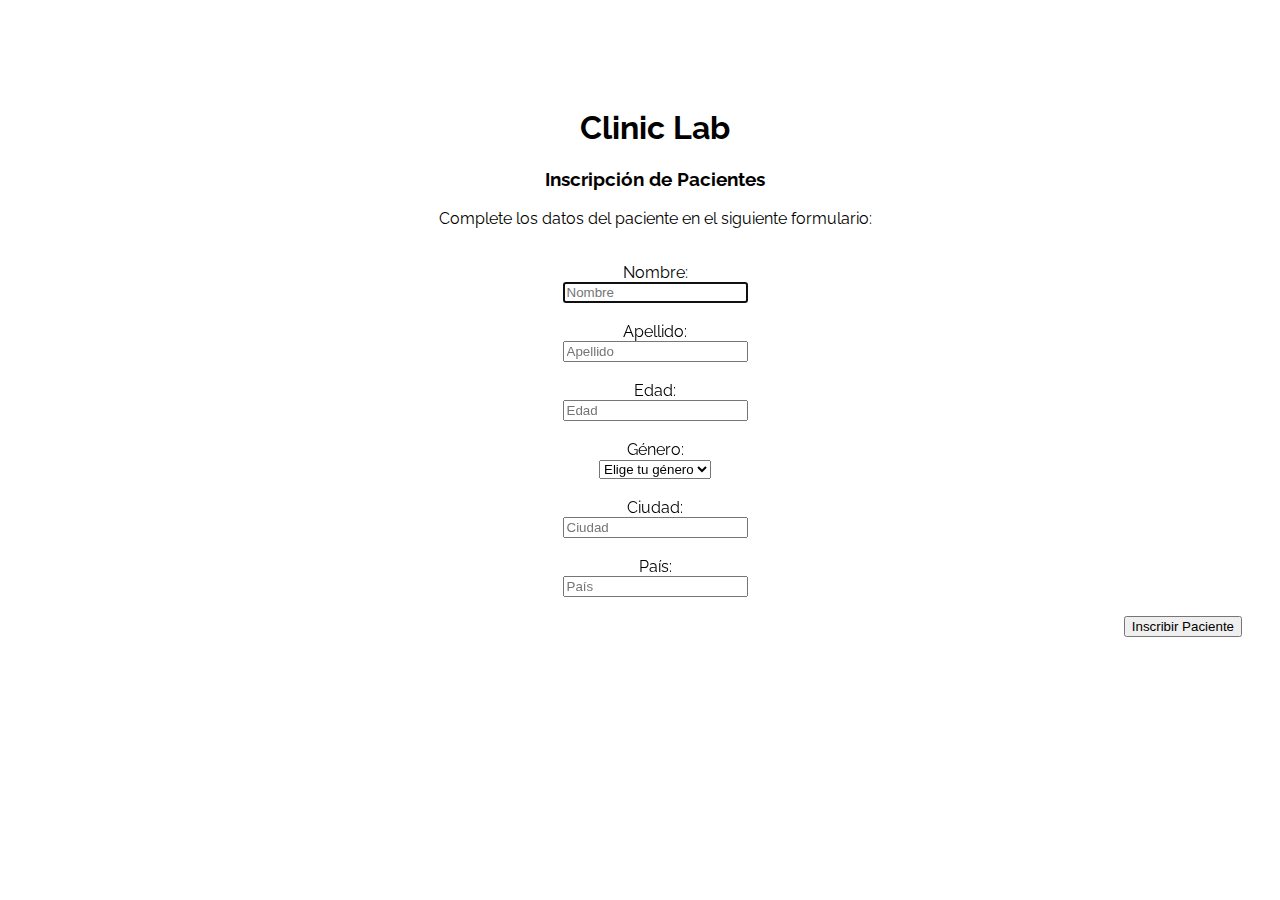
<file: index.html>
<!DOCTYPE html>
<html lang="en">
<head>
  <meta charset="UTF-8">
  <meta name="viewport" content="width=device-width, initial-scale=1.0">
  <meta http-equiv="X-UA-Compatible" content="ie=edge">
  <title>Clinic-Lab</title>
  <link rel="stylesheet" href="assets/css/main.css">
  <link href="https://fonts.googleapis.com/css?family=Raleway" rel="stylesheet">
</head>
<body>
  <div class="formulario">
    <h1>Clinic Lab</h1>
    <h3>Inscripción de Pacientes</h3>
    <p>Complete los datos del paciente en el siguiente formulario:</p>
    <br>
    <form action="" id="completa">
      <label for="">Nombre:</label><br>
      <input type="text" class="ingresos" id="nombre" placeholder="Nombre" autofocus required><br>
      <span></span><br>
      <label for="">Apellido:</label><br>
      <input type="text" class="ingresos" id="apellido" placeholder="Apellido" required><br>
      <span></span><br>
      <label for="">Edad:</label><br>
      <input type="text" class="ingresos" id="edad" placeholder="Edad" required><br>
      <span></span><br>
  <!--     <input type="text" id="genero" placeholder="Género" /><br /> -->
      <label for="">Género:</label><br>
      <select name="generos" id="genero">
        <option value="" hidden="">Elige tu género</option>
        <option value="femenino">Femenino</option>
        <option value="masculino">Masculino</option>
      </select><br><br>
      <label for="">Ciudad:</label><br>
      <input type="text" class="ingresos" id="ciudad" placeholder="Ciudad" required><br>
      <span></span><br>
      <label for="">País:</label><br>
      <input type="text" class="ingresos" id="pais" placeholder="País" required><br>
      <span></span><br>
      <button type="button" id="enviar">Inscribir Paciente</button><br>
      <!-- <button type="reset">Nuevo Paciente</button><br> -->
      <span id="error"></span>
    </form><br>
    <div id="mostrar"></div>
  </div>
  <script src="assets/js/app.js"></script>
</body>
</html>
</file>
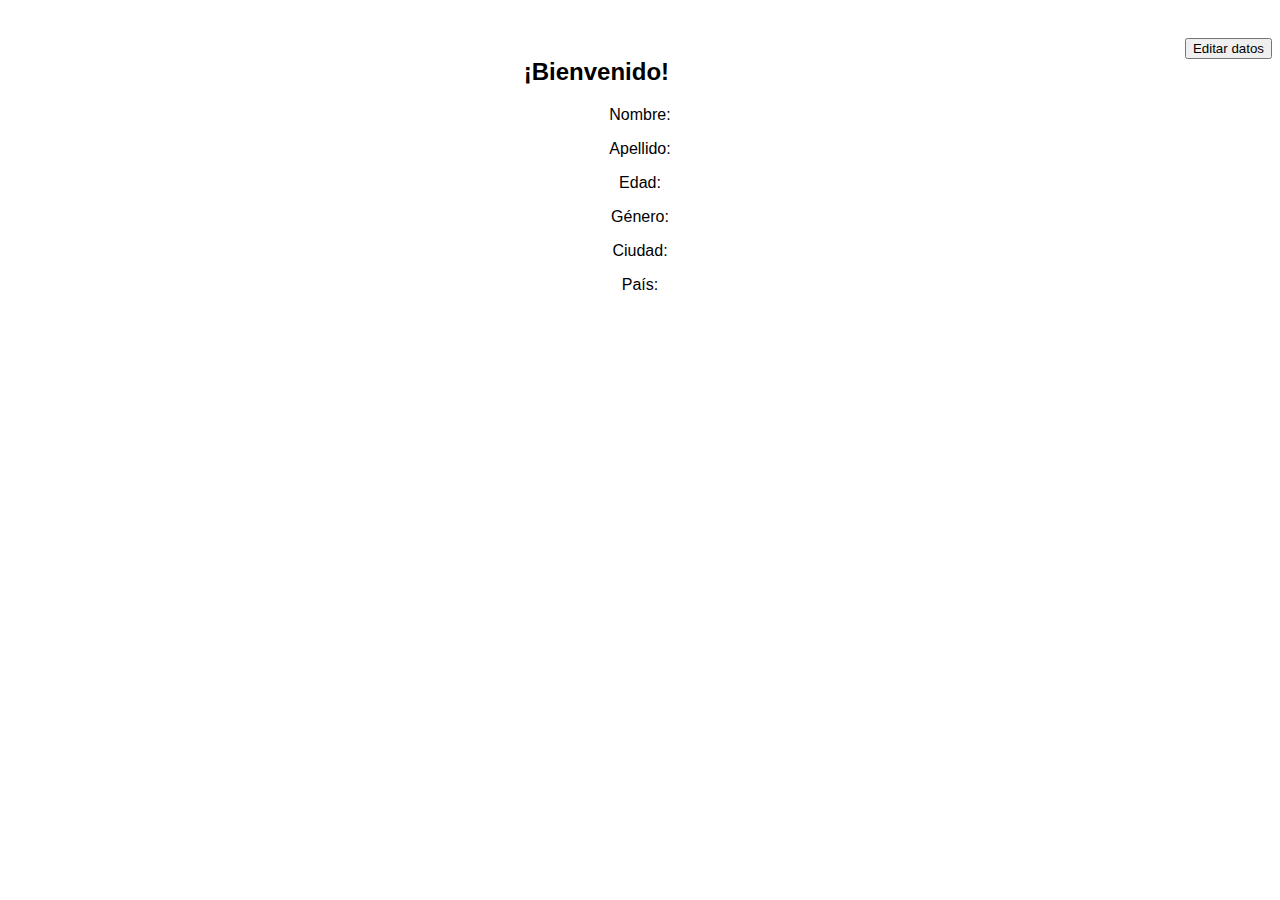
<file: assets/pages/bienvenida.html>
<!DOCTYPE html>
<html lang="en">
<head>
  <meta charset="UTF-8">
  <meta name="viewport" content="width=device-width, initial-scale=1.0">
  <meta http-equiv="X-UA-Compatible" content="ie=edge">
  <title>Bienvenida</title>
  <link rel="stylesheet" href="../css/main.css">
</head>
<body>
  <header>
    <button type="button" id="editar">Editar datos</button>
  </header>
  <div id="nuevo-ingreso">
    <h2>¡Bienvenido!</h2>
    <div class="newData">
      <p>Nombre: <span  class="data-nueva" id="ingreso-nombre"></span></p>
      <p>Apellido: <span  class="data-nueva" id="ingreso-apellido"></span></p>
      <p>Edad: <span  class="data-nueva" id="ingreso-edad"></span></p>
      <p>Género: <span  class="data-nueva" id="ingreso-genero"></span></p>
      <p>Ciudad: <span  class="data-nueva" id="ingreso-ciudad"></span></p>
      <p>País: <span  class="data-nueva" id="ingreso-pais"></span></p>
    </div>
  </div>


  <script src="../js/main.js"></script>
</body>
</html>
</file>
<file: assets/css/main.css>
body {
  text-align: center;
  vertical-align: center;
  padding-top: 30px;
  font-family: 'Raleway', sans-serif;
  background-image: url("https://auroramedcares.files.wordpress.com/2013/11/36-labor-and-delivery-front-desk.jpg");
}

header {
  align-items: right;
}

span {
  font-style: italic;
  font-size: 13px;
  color: #FF0731;
}

button {
  float: right;

}

.formulario {
  font-family: 'Raleway', sans-serif;
  margin: 30px 0 0 30px;
  padding: 20px 30px;
  background-color: #FFFFFF;
  border-style: none;
}

.patient {
  display: inline-block;
  background-color: #FFFFFF;
  margin: 10px 0 0 30px;
  padding: 15px 30px;
  border: 1px;
  border-style: none;
}

.newData {
  font-style: normal;
  font-size: 16px;
  color: #000000;

}
</file>
